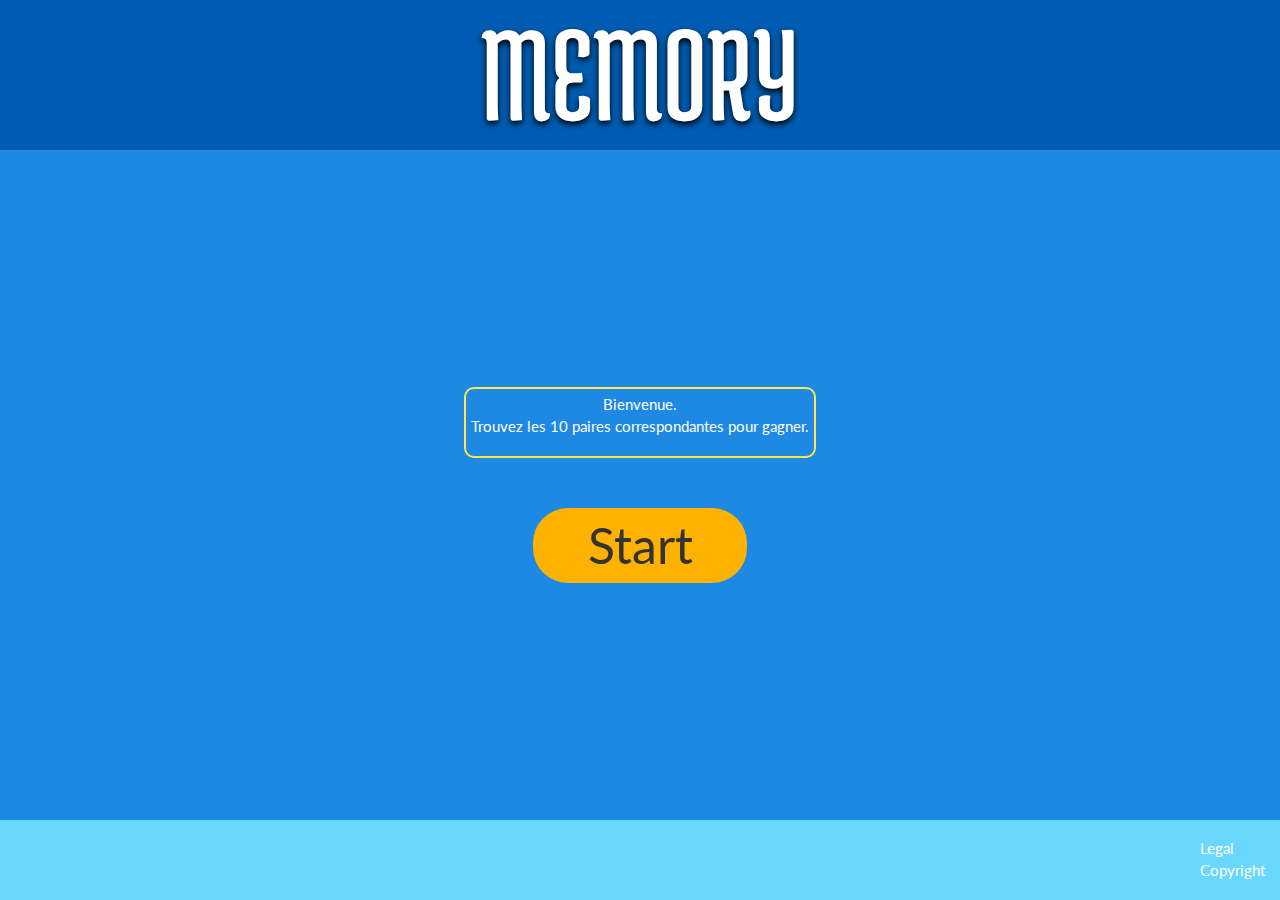
<file: index.html>
<!DOCTYPE html>
<html lang="fr" dir="ltr">
  <head>
    <meta charset="utf-8">
    <meta name="viewport" content="width=device-width, initial-scale=1.0">
    <meta http-equiv="X-UA-Compatible" content="ie=edge">
    <link rel="stylesheet" href="css/normalize.css">
    <link rel="stylesheet" href="css/style.css">
    <link rel="stylesheet" href="css/fonts.css">
    <title></title>
  </head>

  <body>

    <header>
      <h1><a href="index.html">MEMORY</a></h1>
    </header>

    <main class="jeu">
      <div class="regle" id="regle">
        <p><span>Bienvenue.</span> <br> Trouvez les 10 paires correspondantes pour gagner. </p>
        <!--
        <p>Bienvenue dans le jeu du Memory. Le but est de collecter les paires correspondantes.</br>
        il y a 10 paires au total à trouver. Cliquez sur les images pour retourner les cartes. </br>
        Lorsqu'une paire est trouvées, les cartes restent face visible. le temps est chronométré</br>
        et le nombre de coups également. (un coup equivaut à deux cartes retournées). </br>
         Lorsque toutes les cartes sont face visible, c'est gagné!!!</p>
        <p>Pour commencer le jeu, appuyez sur le bouton Start!!!</p>-->
      </div>
      <div class="contener">
        <form class="cacher" id="formu" name="formcard"  method="post" onsubmit="return validationForm()">
          <div class="test">
            <label for="sexe1">Homme:</label>
            <input type="radio" name="sexe" id="sexe1" value="" >
            <label for="sexe1">Femme:</label>
            <input type="radio" name="sexe" id="sexe2" value=""><br><br>
            <input type="text" class="line" name="nom" id="nom" value=""placeholder="Nom" ><br><br>
            <input type="text" class="line" name="prenom" id="prenom" value="" placeholder="Prénom" ><br><br>
            <input type="email" class="line" name="email" id="email" value="" placeholder="Email" required><br><br>
            <label><b id=totalTime></b></label><br>
            <label><b id=totalCoups></b></label> <br>
            <label><b id=coupFinal></b></label><br><br><br><br>
            <input type="submit" name="" value="Envoyer" class="submit" >
          </div>
        </form>
      </div>

      <ul class="deck cacher" id="cardDeck" >
        <li class="card">
          <img src="img/dos.png" id="image"  />
        </li>
        <li class="card">
          <img src="img/dos.png" id="image" />
        </li>
        <li class="card">
          <img src="img/dos.png" id="image"  />
        </li>
        <li class="card">
          <img src="img/dos.png" id="image" />
        </li>
        <li class="card">
          <img src="img/dos.png" id="image" />
        </li>
        <li class="card">
          <img src="img/dos.png" id="image" />
        </li>
        <li class="card">
          <img src="img/dos.png" id="image" />
        </li>
        <li class="card">
          <img src="img/dos.png" id="image" />
        </li>
        <li class="card">
          <img src="img/dos.png" id="image" />
        </li>
        <li class="card">
          <img src="img/dos.png" id="image" />
        </li>
        <li class="card">
          <img src="img/dos.png" id="image" />
        </li>
        <li class="card">
          <img src="img/dos.png" id="image" />
        </li>
        <li class="card">
          <img src="img/dos.png" id="image" />
        </li>
        <li class="card">
          <img src="img/dos.png" id="image" />
        </li>
        <li class="card">
          <img src="img/dos.png" id="image" />
        </li>
        <li class="card">
          <img src="img/dos.png" id="image" />
        </li>
        <li class="card">
          <img src="img/dos.png" id="image" />
        </li>
        <li class="card">
          <img src="img/dos.png" id="image" />
        </li>
        <li class="card">
          <img src="img/dos.png" id="image" />
        </li>
        <li class="card">
          <img src="img/dos.png" id="image" />
        </li>
      </ul>
      <div class="bouton">
        <div class="timer" id="time">
          <span class="buttonStart" onclick="startTimer(),initialiseJeu()">Start</span>
        </div>
        <div class="comptage cacher" id="compteur">
          <span class="coups">0 Coups.</span>
        </div>
      </div>
     </main>

<footer>
  <p><a href="legal.html">Legal</a> <br> Copyright</p>
</footer>

    <script type="text/javascript" src="js/fonction.js"></script>
  </body>
</html>
</file>
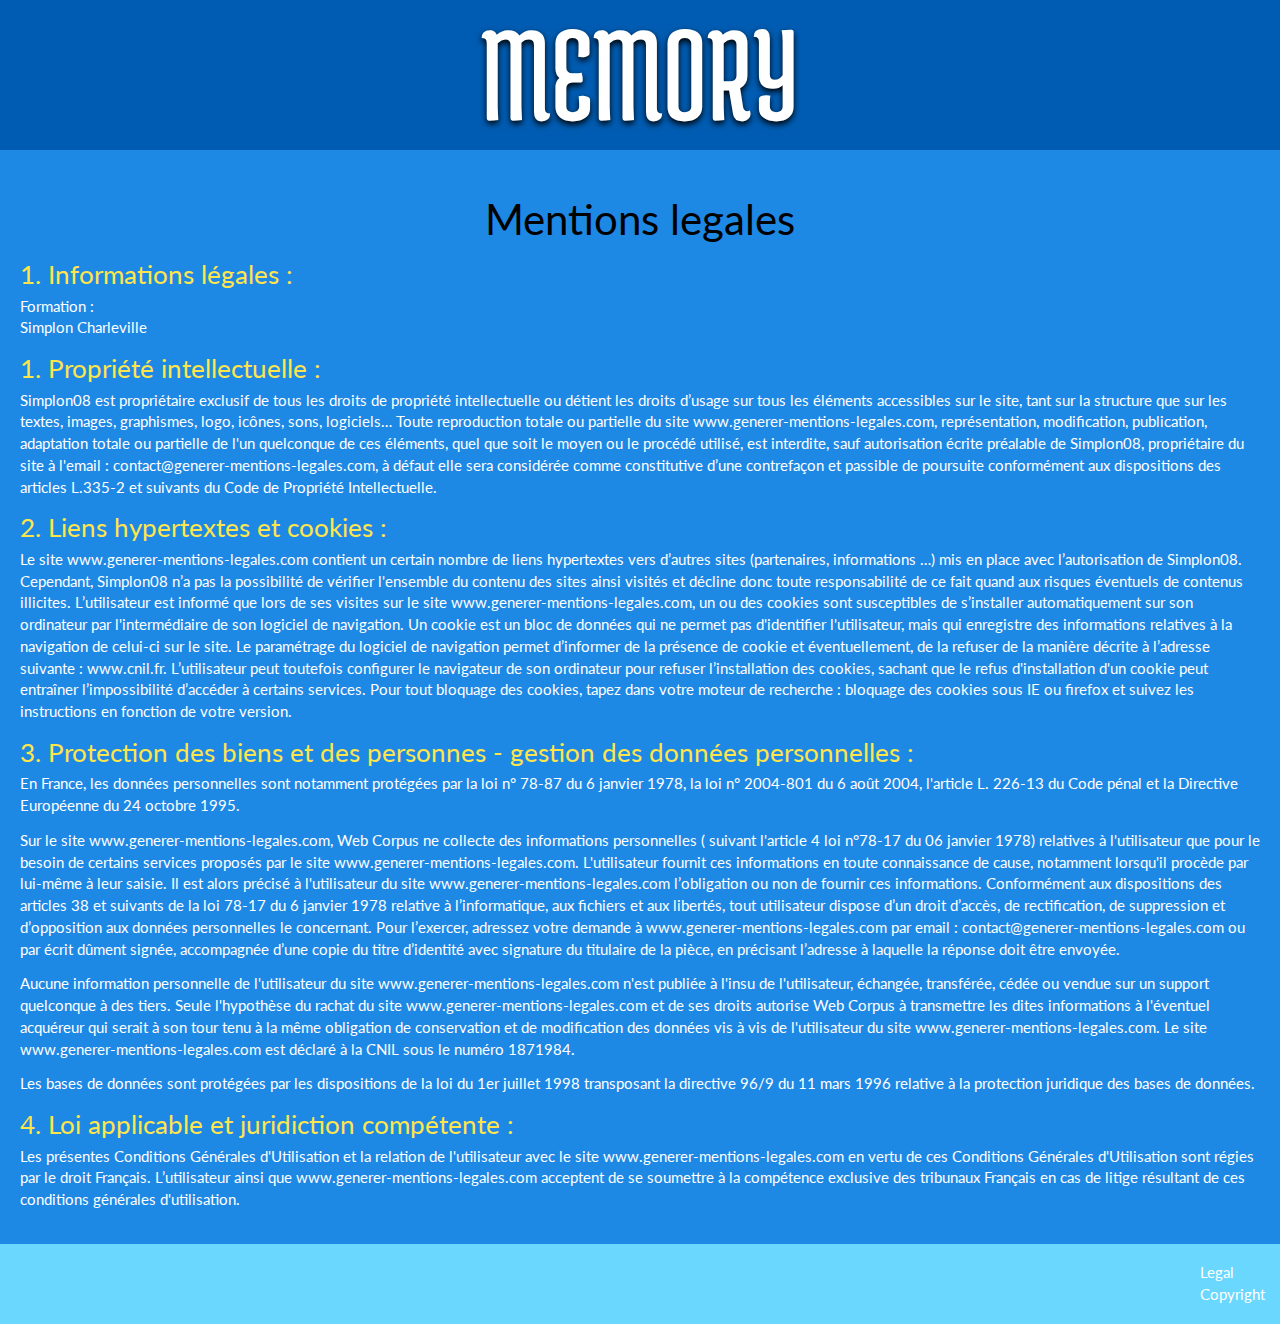
<file: legal.html>
<!DOCTYPE html>
<html lang="fr" dir="ltr">
  <head>
    <meta charset="utf-8">
    <meta name="viewport" content="width=device-width, initial-scale=1.0">
    <meta http-equiv="X-UA-Compatible" content="ie=edge">
    <link rel="stylesheet" href="css/normalize.css">
    <link rel="stylesheet" href="css/style.css">
    <link rel="stylesheet" href="css/fonts.css">
    <title></title>

  </head>
  <body>

    <header>
      <h1><a href="index.html">MEMORY</a></h1>
    </header>

    <main class="mentions">
      <h2>Mentions legales</h2>

<h3>1. Informations légales :</h3>

<p>Formation :<br> Simplon Charleville</p>

<h3>1. Propriété intellectuelle :</h3>

<p>Simplon08 est propriétaire exclusif de tous les droits de propriété intellectuelle ou détient les droits d’usage sur tous les éléments accessibles sur le site, tant sur la structure que sur les textes, images, graphismes, logo, icônes, sons, logiciels…
Toute reproduction totale ou partielle du site www.generer-mentions-legales.com, représentation, modification, publication, adaptation totale ou partielle de l'un quelconque de ces éléments, quel que soit le moyen ou le procédé utilisé, est interdite, sauf autorisation écrite préalable de Simplon08, propriétaire du site à l'email : contact@generer-mentions-legales.com, à défaut elle sera considérée comme constitutive d’une contrefaçon et passible de poursuite conformément aux dispositions des articles L.335-2 et suivants du Code de Propriété Intellectuelle.</p>


<h3>2. Liens hypertextes et cookies :</h3>

<p>Le site www.generer-mentions-legales.com contient un certain nombre de liens hypertextes vers d’autres sites (partenaires, informations …) mis en place avec l’autorisation de Simplon08. Cependant, Simplon08 n’a pas la possibilité de vérifier l'ensemble du contenu des sites ainsi visités et décline donc toute responsabilité de ce fait quand aux risques éventuels de contenus illicites.
L’utilisateur est informé que lors de ses visites sur le site www.generer-mentions-legales.com, un ou des cookies sont susceptibles de s’installer automatiquement sur son ordinateur par l'intermédiaire de son logiciel de navigation. Un cookie est un bloc de données qui ne permet pas d'identifier l'utilisateur, mais qui enregistre des informations relatives à la navigation de celui-ci sur le site.
Le paramétrage du logiciel de navigation permet d’informer de la présence de cookie et éventuellement, de la refuser de la manière décrite à l’adresse suivante : www.cnil.fr. L’utilisateur peut toutefois configurer le navigateur de son ordinateur pour refuser l’installation des cookies, sachant que le refus d'installation d'un cookie peut entraîner l’impossibilité d’accéder à certains services. Pour tout bloquage des cookies, tapez dans votre moteur de recherche : bloquage des cookies sous IE ou firefox et suivez les instructions en fonction de votre version.</p>


<h3>3. Protection des biens et des personnes - gestion des données personnelles :</h3>

<p>En France, les données personnelles sont notamment protégées par la loi n° 78-87 du 6 janvier 1978, la loi n° 2004-801 du 6 août 2004, l'article L. 226-13 du Code pénal et la Directive Européenne du 24 octobre 1995.</p>

<p>Sur le site www.generer-mentions-legales.com, Web Corpus ne collecte des informations personnelles ( suivant l'article 4 loi n°78-17 du 06 janvier 1978) relatives à l'utilisateur que pour le besoin de certains services proposés par le site www.generer-mentions-legales.com. L'utilisateur fournit ces informations en toute connaissance de cause, notamment lorsqu'il procède par lui-même à leur saisie. Il est alors précisé à l'utilisateur du site www.generer-mentions-legales.com l’obligation ou non de fournir ces informations.
Conformément aux dispositions des articles 38 et suivants de la loi 78-17 du 6 janvier 1978 relative à l’informatique, aux fichiers et aux libertés, tout utilisateur dispose d’un droit d’accès, de rectification, de suppression et d’opposition aux données personnelles le concernant. Pour l’exercer, adressez votre demande à www.generer-mentions-legales.com par email : contact@generer-mentions-legales.com ou par écrit dûment signée, accompagnée d’une copie du titre d’identité avec signature du titulaire de la pièce, en précisant l’adresse à laquelle la réponse doit être envoyée.</p>

<p>Aucune information personnelle de l'utilisateur du site www.generer-mentions-legales.com n'est publiée à l'insu de l'utilisateur, échangée, transférée, cédée ou vendue sur un support quelconque à des tiers. Seule l'hypothèse du rachat du site www.generer-mentions-legales.com et de ses droits autorise Web Corpus à transmettre les dites informations à l'éventuel acquéreur qui serait à son tour tenu à la même obligation de conservation et de modification des données vis à vis de l'utilisateur du site www.generer-mentions-legales.com.
Le site www.generer-mentions-legales.com est déclaré à la CNIL sous le numéro 1871984.</p>

<p>Les bases de données sont protégées par les dispositions de la loi du 1er juillet 1998 transposant la directive 96/9 du 11 mars 1996 relative à la protection juridique des bases de données.<p>

<h3>4. Loi applicable et juridiction compétente :</h3>

<p>Les présentes Conditions Générales d'Utilisation et la relation de l'utilisateur avec le site www.generer-mentions-legales.com en vertu de ces Conditions Générales d'Utilisation sont régies par le droit Français. L’utilisateur ainsi que www.generer-mentions-legales.com acceptent de se soumettre à la compétence exclusive des tribunaux Français en cas de litige résultant de ces conditions générales d'utilisation.</p>

     </main>
     <footer>
       <p><a href="legal.html">Legal</a> <br> Copyright</p>
     </footer>

    <script type="text/javascript" src="jordan/fonction.js"></script>
  </body>
</html>
</file>
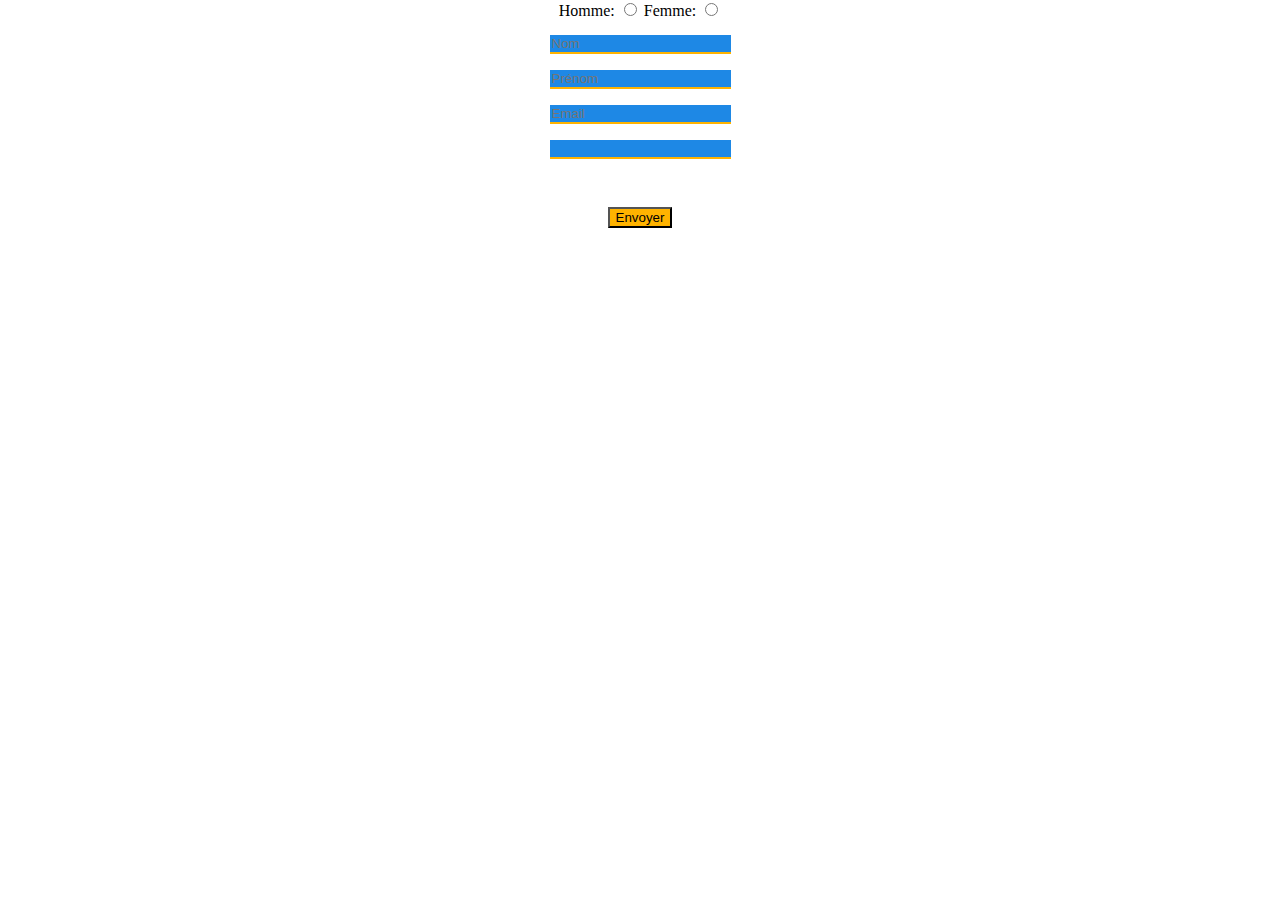
<file: talla/formulaire.html>
<!DOCTYPE html>
<html lang="fr" dir="ltr">
  <head>
    <meta charset="utf-8">
    <title>Formulaire memory cards</title>
    <link rel="stylesheet" href="./css/styleform.css">
  </head>
  <body>
    <div class="contener">
      <form name="formcard" action="result.html" method="post" onsubmit="return validationForm()">
        <div class="test">
          <label for="sexe1">Homme:</label>
          <input type="radio" name="sexe" id="sexe1" value="" >
          <label for="sexe1">Femme:</label>
          <input type="radio" name="sexe" id="sexe2" value=""><br><br>
          <input type="text" class="line" name="nom" id="nom" value=""placeholder="Nom" ><br><br>
          <input type="text" class="line" name="prenom" id="prenom" value="" placeholder="Prénom" ><br><br>
          <input type="email" class="line" name="email" id="email" value="" placeholder="Email" required><br><br>
          <input type="number" class="line" name="" value="" id="temps" disabled><br><br><br><br>
          <input type="submit" name="" value="Envoyer" class="submit">
        </div>
      </form>
    </div>
    <br><br>
    <script type="text/javascript" src="./js/jsform.js"></script>
  </body>
</html>
</file>
<file: css/style.css>
/* ====================== Master ====================== */


li{
  list-style-type: none;
  margin: 0;
  padding: 0;
}

ul{
  margin: 0;
  padding: 0;
}

h2{
  margin: 0;
  padding: 0;
  text-align: center;
  color: black;
}

h3{
  color: #ffe54c;
}

p{
  padding: 0;
  margin: 0;
  color: white;
}

a{
  color: white;
  text-decoration: none;
}
.timer{
  grid-area: timer-area;
  justify-self: center;
}
.deck{
  grid-area: jeu-area;
}
.comptage{
  grid-area: coups-area;
  justify-self: center;
}
.bouton{
  display: flex;
  align-items: center;
}
.buttonStart, .submit{
  width: 150px;
  height: 75px;
  line-height: 75px;
  margin-top: 10px;
  background-color: #ffb300;
  border-radius: 35px;
  color: #333;
  padding: 0px 32px;
  text-align: center;
  text-decoration: none;
  display: block;
  cursor: pointer;
  font-family: 'Lato', sans-serif;
  margin: auto;
}
.buttonStart:hover, .submit:hover{
  border: 3px groove #fff;
}

.coups{
  margin-left: 50px;
}

span{
  text-align: center;
}

/* ====================== header ====================== */

header{
  background-color: #005cb2;
  height: 100px;
  width: 100%;
  display: flex;
  justify-content: center;
  align-items: center;
}

/* ====================== Body ====================== */

.coups, .timer{
  font-size: 30px;
}


.regle{
  text-align: center;
  margin: 0 20px;
  padding:5px 5px 5px 5px;
  font-size: 24px;
  border-radius: 10px;
  border: 2px solid #ffe54c;
}
main{
  background-color: #1e88e5;
}
.jeu{
  background-color: #1e88e5;
  height: calc(100vh - 180px);
  min-height: 350px;
  display: flex;
  justify-content: center;
  align-items: center;
  flex-direction: column;
}

.mentions{
  padding: 30px 20px 20px 20px;
}

.deck{
  align-items: center;
  display: grid;
  grid-template-areas: "card card card card"
                       "card card card card"
                       "card card card card"
                       "card card card card"
                       "card card card card";
  grid-gap: 1vw;
}

.bouton{
  margin-top: 20px;
}

img{
  border-radius: 15px;
  width: 55px;
  height: 55px;
  border: 3px groove #6ad7ff;
  cursor: pointer;
  transition: all 0.2s ease-in;
  position: relative;
}
img:hover{
  box-shadow: 5px 5px 20px black;
  bottom: 10px;
}
/* ====================== Footer ====================== */

footer{
  background-color: #6ad7ff;
  height: 80px;
  width: 100%;
  display: flex;
  justify-content: flex-end;
  align-items: center;
}
footer p{
  text-align: left;
  margin-right: 15px;
  margin-bottom: 0;
}

/*classe js*/
.cacher{
  display: none;
}
.styleCard{
border: 3px groove #005cb2;
}
/*formulaire*/

form{
	justify-content: center;
}
.contener{
	text-align: center;
}

input.line{
	background-color: inherit;
	border: none;
	border-bottom: 2px solid #ffb300;
}

input{
	background-color: #ffb300;
  font-size: 23px;
}
label{
  font-size: 23px;
  margin-left: 15px;

}
::placeholder {
    color: #fff;
    opacity: 0.8; /* Firefox */
}
</file>
<file: css/fonts.css>
@import url('https://fonts.googleapis.com/css?family=Lato|Medula+One');

html {
min-width: 320px;

  font-size: 62.5%;
}

body {color: #fff;
  background-color: white;
  font-family: 'Lato', sans-serif;
  font-weight: 400;
  line-height: 1.45;
  }

p {
  margin-bottom: 1.3rem;
  font-size: 1.5rem;
  }

h1, h2, h3, h4 {
  margin: 1.414rem 0 0.5rem;
font-weight: inherit;
  line-height: 1.2;
  }

h1 {
  margin-top: 0;
  color: white;
  text-shadow: 0px 3px 6px rgba(0, 0, 0, 1);

  font-family: 'Medula One', cursive;
  font-size: 6.854rem;
}

h2 {font-size: 4.236rem;}

h3 {font-size: 2.618rem;}

h4 {font-size: 1.618rem;}

small, .font_small {font-size: 0.618rem;}


.bouton{
  font-family: 'Medula One', cursive;
}

/**
  * fluid typo
  * font-size: calc(minfsize + (maxfsize - minfsize) * (100vw - minscreensize)/(maxscreensize-minscreensize));
  */





@media screen and (min-width: 1024px) {
  h1{
    font-size: 138px;
  }
  header{
    height: 150px;
  }
  .coups, .timer{
    font-size: 50px;
  }
  .coups{
    margin-left: 250px;
  }


  img{
    width: 130px;
    height: 130px;
  }
  .jeu{
    height: calc(100vh - 230px);
  }
}

@media screen and (max-width: 1024px) {
  h1{
    font-size: calc(88px + 50 * (100vw - 768px)/256);
  }
  header{
    /*changement taille header pour adapter au titre*/
    height: calc(100px + 50 * (100vw - 768px)/256);
  }
  img{
    width: 100px;
    height: 100px;
  }
  .coups, .timer{
    font-size: 50px;
  }
  .jeu{
    /*compensser la hauteur du main*/
    height: calc(100vh - (180px + 50 * (100vw - 768px)/256));
  }
}
@media screen and (max-width: 768px) {
  h1{
    font-size: 88px;
  }
  header{
    height: 100px;
  }
  img{
    width: 100px;
    height: 100px;
  }
  .jeu{
    height: calc(100vh - 180px);
  }
}

/* changement orientation du jeu au dessus de 768px de large  */

@media screen and (min-width: 768px) {
  .deck{
    align-items: center;
    grid-template-areas: "card card card card card"
                         "card card card card card"
                         "card card card card card"
                         "card card card card card";
    grid-gap: 1.5vw;
  }

  .coups, .timer{
    font-size: calc(30px + 20 * (100vw - 425)/(342));
  }
  .bouton{
    margin-top: 50px;
  }
}


@media screen and (max-width: 425px) {
  img{
    /*changement tailles img*/
    width: calc(55px + 20 * (100vw - 320px)/(105));
    height: calc(55px + 20 * (100vw - 320px)/(105));
  }
  .coups, .timer{
    font-size: 30px;
  }
}
</file>
<file: talla/css/styleform.css>
/* http://meyerweb.com/eric/tools/css/reset/
   v2.0 | 20110126
   License: none (public domain)
*/

html, body, div, span, applet, object, iframe,
h1, h2, h3, h4, h5, h6, p, blockquote, pre,
a, abbr, acronym, address, big, cite, code,
del, dfn, em, img, ins, kbd, q, s, samp,
small, strike, strong, sub, sup, tt, var,
b, u, i, center,
dl, dt, dd, ol, ul, li,
fieldset, form, label, legend,
table, caption, tbody, tfoot, thead, tr, th, td,
article, aside, canvas, details, embed,
figure, figcaption, footer, header, hgroup,
menu, nav, output, ruby, section, summary,
time, mark, audio, video {
	margin: 0;
	padding: 0;
	border: 0;
	font-size: 100%;
	font: inherit;
	vertical-align: baseline;
}
/* HTML5 display-role reset for older browsers */
article, aside, details, figcaption, figure,
footer, header, hgroup, menu, nav, section {
	display: block;
}
body {
	line-height: 1;
}
ol, ul {
	list-style: none;
}
blockquote, q {
	quotes: none;
}
blockquote:before, blockquote:after,
q:before, q:after {
	content: '';
	content: none;
}
table {
	border-collapse: collapse;
	border-spacing: 0;
}

/*FIN DU RESET CSS*/
@import url('https://fonts.googleapis.com/css?family=Lato|Medula+One');


form{
	justify-content: center;
}
.contener{
	text-align: center;
}

input.line{
	background-color: #1e88e5;
	border: none;
	border-bottom: 2px solid #ffb300;
}

input{
	background-color: #ffb300;
}
</file>
